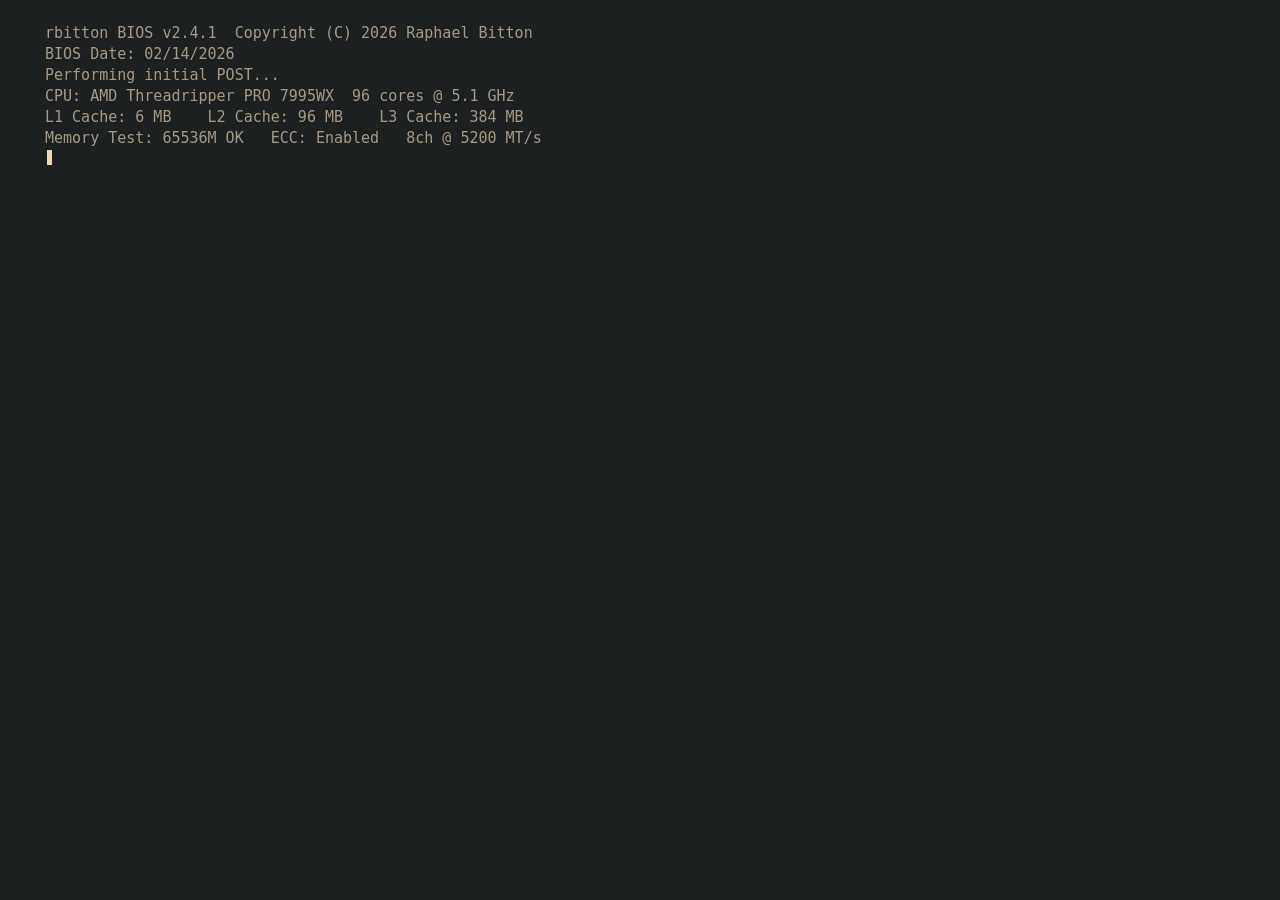
<file: index.html>
<!doctype html>
<html lang="en" data-theme="gruvbox-dark">
  <head>
    <meta charset="utf-8" />
    <meta
      name="viewport"
      content="width=device-width, initial-scale=1, maximum-scale=1, user-scalable=no, interactive-widget=resizes-content"
    />
    <title>Raphael Bitton</title>
    <meta name="color-scheme" content="dark light" />
    <link rel="icon" type="image/png" href="favicon.png" />
    <link rel="apple-touch-icon" href="favicon.png" />
    <!-- Apply saved theme before the stylesheet paints so a non-default
         theme doesn't briefly flash gruvbox-dark on reload. -->
    <script>
      try {
        var t = localStorage.getItem("theme");
        if (t) document.documentElement.dataset.theme = t;
      } catch (_) {}
    </script>
    <link rel="stylesheet" href="style.css" />
  </head>
  <body>
    <main id="terminal" aria-label="rbitton.com terminal">
      <pre id="screen" class="screen" aria-hidden="true"></pre>
      <!-- VM mode container - populated by v86 when `boot tinycore`
           runs. Hidden by default; activated via JS, not CSS only,
           so the rest of the page only carries the cost when used. -->
      <div id="vm" hidden>
        <div class="vm-banner">
          tinycore linux -
          <kbd>Ctrl</kbd>+<kbd>Alt</kbd>+<kbd>Q</kbd>
          to exit back to the terminal
        </div>
        <div id="vm-screen">
          <div class="vm-text" style="white-space: pre; font-family: inherit"></div>
          <canvas class="vm-canvas"></canvas>
        </div>
      </div>
      <noscript>
        <pre class="screen">
rbitton.com: personal site of Raphael Bitton.
JavaScript is off, so the terminal theater is disabled.
Contact: raphael@skylantix.com
        </pre>
      </noscript>
    </main>
    <input
      id="stdin"
      type="text"
      aria-label="terminal input"
      autocomplete="off"
      autocorrect="off"
      autocapitalize="off"
      spellcheck="false"
    />
    <script type="module" src="src/main.js"></script>
  </body>
</html>
</file>
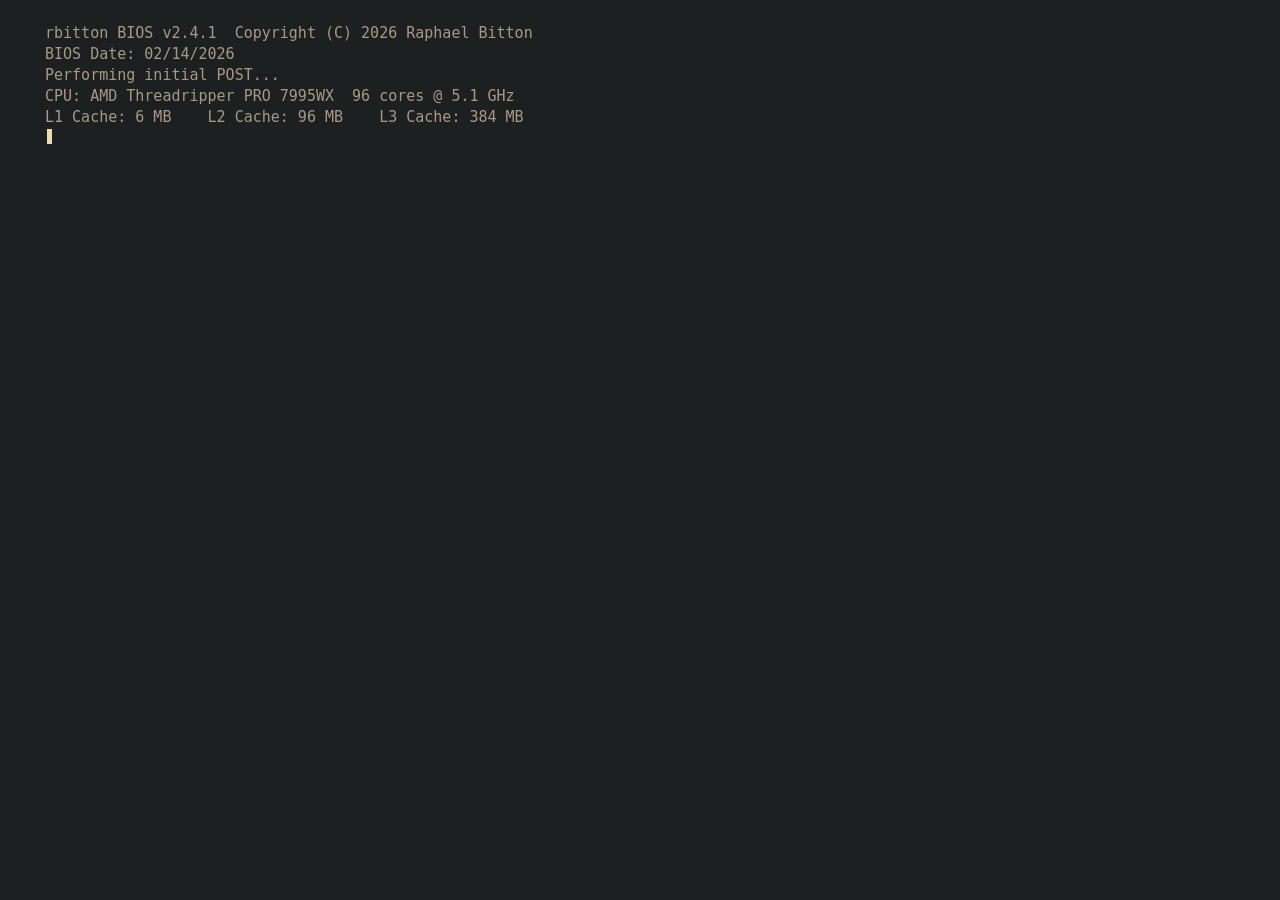
<file: prototype/boot-sequence/index.html>
<!doctype html>
<html lang="en" data-theme="gruvbox-dark">
  <head>
    <meta charset="utf-8" />
    <meta
      name="viewport"
      content="width=device-width, initial-scale=1, maximum-scale=1, user-scalable=no, interactive-widget=resizes-content"
    />
    <title>rbitton.com</title>
    <meta name="color-scheme" content="dark light" />
    <link rel="stylesheet" href="style.css" />
  </head>
  <body>
    <main id="terminal" aria-label="rbitton.com terminal">
      <pre id="screen" class="screen" aria-hidden="true"></pre>
      <noscript>
        <pre class="screen">
rbitton.com — personal site of Raphael Bitton.
JavaScript is off, so the terminal theater is disabled.
Contact: raphael@skylantix.com
        </pre>
      </noscript>
    </main>
    <input
      id="stdin"
      type="text"
      aria-label="terminal input"
      autocomplete="off"
      autocorrect="off"
      autocapitalize="off"
      spellcheck="false"
    />
    <script type="module" src="boot.js"></script>
  </body>
</html>
</file>
<file: style.css>
/* Default = gruvbox-dark. Other themes are scoped to a [data-theme="..."]
   selector and override the same variables. The :root block also serves
   as the fallback if data-theme is missing for any reason. */
:root,
[data-theme="gruvbox-dark"] {
  --bg: #1d2021;
  --fg: #ebdbb2;
  --dim: #a89984;
  --muted: #665c54;
  --accent: #b8bb26;
  --warn: #fabd2f;
  --err: #fb4934;
  --blue: #83a598;
  --purple: #d3869b;
  --aqua: #8ec07c;
}

[data-theme="gruvbox-light"] {
  --bg: #fbf1c7;
  --fg: #3c3836;
  --dim: #7c6f64;
  --muted: #a89984;
  --accent: #79740e;
  --warn: #b57614;
  --err: #9d0006;
  --blue: #076678;
  --purple: #8f3f71;
  --aqua: #427b58;
}

[data-theme="solarized-dark"] {
  --bg: #002b36;
  --fg: #93a1a1;
  --dim: #839496;
  --muted: #586e75;
  --accent: #859900;
  --warn: #b58900;
  --err: #dc322f;
  --blue: #268bd2;
  --purple: #6c71c4;
  --aqua: #2aa198;
}

[data-theme="solarized-light"] {
  --bg: #fdf6e3;
  --fg: #586e75;
  --dim: #657b83;
  --muted: #93a1a1;
  --accent: #859900;
  --warn: #b58900;
  --err: #dc322f;
  --blue: #268bd2;
  --purple: #6c71c4;
  --aqua: #2aa198;
}

[data-theme="nord"] {
  --bg: #2e3440;
  --fg: #d8dee9;
  --dim: #a3a8b3;
  --muted: #4c566a;
  --accent: #a3be8c;
  --warn: #ebcb8b;
  --err: #bf616a;
  --blue: #81a1c1;
  --purple: #b48ead;
  --aqua: #8fbcbb;
}

[data-theme="dracula"] {
  --bg: #282a36;
  --fg: #f8f8f2;
  --dim: #b8b8b8;
  --muted: #6272a4;
  --accent: #50fa7b;
  --warn: #f1fa8c;
  --err: #ff5555;
  --blue: #8be9fd;
  --purple: #bd93f9;
  --aqua: #ff79c6;
}

[data-theme="tokyo-night"] {
  --bg: #1a1b26;
  --fg: #c0caf5;
  --dim: #a9b1d6;
  --muted: #565f89;
  --accent: #9ece6a;
  --warn: #e0af68;
  --err: #f7768e;
  --blue: #7aa2f7;
  --purple: #bb9af7;
  --aqua: #7dcfff;
}

* {
  box-sizing: border-box;
}

html,
body {
  margin: 0;
  padding: 0;
  /* `dvh` shrinks when the mobile on-screen keyboard opens; `vh`
     stays the same. Keep `vh` as a fallback for older browsers. */
  height: 100vh;
  height: 100dvh;
  overflow: hidden;
  background: var(--bg);
  color: var(--fg);
  font-family: "Berkeley Mono", "JetBrains Mono", "IBM Plex Mono",
    ui-monospace, SFMono-Regular, Menlo, Consolas, monospace;
  font-size: 15px;
  line-height: 1.4;
}

/* The terminal is one fixed pane — like a tmux window. Content that
   exceeds the pane scrolls internally (newest at bottom). Scrollbars
   are hidden; old content falls into the scrollback. */
main {
  height: 100vh;
  height: 100dvh;
  padding: 1.5rem clamp(1rem, 4vw, 3rem) 2.5rem;
  overflow-y: auto;
  overflow-x: hidden;
  scrollbar-width: none;
  /* VM overlay (#vm) absolutely positions itself within main, so we
     need a positioning context here. */
  position: relative;
  /* Disable the browser's automatic scroll-anchoring so new content
     at the bottom of the pane actually triggers our auto-scroll. */
  overflow-anchor: none;
  /* Keep a little clearance below the cursor when auto-scrolling so
     the last line isn't kissing the bottom edge (or the keyboard). */
  scroll-padding-bottom: 2rem;
}
main::-webkit-scrollbar {
  display: none;
}

.screen {
  margin: 0;
  padding: 0;
  white-space: pre;
  font: inherit;
  color: var(--fg);
  tab-size: 4;
}

/* semantic line coloring */
.screen .post { color: var(--dim); }
.screen .ok   { color: var(--accent); }
.screen .warn { color: var(--warn); }
.screen .err  { color: var(--err); }
.screen .kern { color: var(--dim); }
.screen .kern .ts { color: var(--muted); }
.screen .kern .tag { color: var(--blue); }
.screen .identity { color: var(--purple); }
.screen .prompt-host { color: var(--accent); }
.screen .prompt-path { color: var(--blue); }
.screen .motd { color: var(--aqua); }
.screen .fortune { color: var(--warn); font-style: italic; }
.screen .user-input { color: var(--fg); }
.screen .dim { color: var(--muted); }
.screen a.link {
  color: var(--blue);
  text-decoration: underline;
  text-underline-offset: 2px;
}
.screen a.link:hover,
.screen a.link:focus {
  color: var(--aqua);
}

/* cursor */
.cursor {
  display: inline-block;
  width: 0.55ch;
  height: 1em;
  background: var(--fg);
  vertical-align: -0.12em;
  animation: blink 1.06s steps(2, start) infinite;
  margin-left: 2px;
}

@keyframes blink {
  to {
    visibility: hidden;
  }
}

/* Past prompts (where typing is no longer routed) stop blinking. */
.cursor.idle {
  animation: none;
  visibility: hidden;
}

@media (prefers-reduced-motion: reduce) {
  .cursor {
    animation: none;
  }
}

/* Off-screen input for cross-platform keystroke capture. Positioned at
   the bottom of the viewport so iOS doesn't try to auto-scroll the
   entire page to reveal it when it gains focus. font-size must be
   >= 16px or iOS will zoom in on focus. */
#stdin {
  position: fixed;
  bottom: 0;
  left: 50%;
  width: 1px;
  height: 1px;
  opacity: 0;
  border: 0;
  outline: none;
  padding: 0;
  pointer-events: none;
  font-size: 16px;
}

@media (max-width: 640px) {
  main {
    padding: 1rem 1rem 2rem;
  }
}

/* VM mode (v86 + TinyCore) — sits inside #terminal, swaps in for the
   <pre> screen when active. v86 paints into either .vm-text (text
   mode) or .vm-canvas (graphics mode); we let it pick. */
#vm {
  position: absolute;
  inset: 0;
  display: flex;
  flex-direction: column;
  background: var(--bg);
}
#vm[hidden] {
  display: none;
}
#vm .vm-banner {
  flex: 0 0 auto;
  padding: 0.4rem 0.8rem;
  font-size: 0.85em;
  color: var(--dim);
  background: color-mix(in srgb, var(--bg) 80%, var(--fg) 20%);
  border-bottom: 1px solid var(--muted);
}
#vm .vm-banner kbd {
  font-family: inherit;
  color: var(--accent);
  background: transparent;
  padding: 0 0.2em;
  border: 1px solid var(--muted);
  border-radius: 3px;
  font-size: 0.9em;
}
#vm-screen {
  flex: 1 1 auto;
  min-height: 0;
  overflow: auto;
  padding: 0.5rem;
  display: flex;
  align-items: center;
  justify-content: center;
}
#vm-screen .vm-text {
  color: var(--fg);
  font-family: inherit;
  /* The VM is its own "monitor" — scale aggressively so the 80x25
     text grid fills the pane on big monitors instead of looking like
     a small inset. clamp() keeps it readable on phones and not
     cartoonish past ~1080p. */
  font-size: clamp(16px, 2.4vw, 32px);
  line-height: 1.25;
  margin: 0;
}
#vm-screen .vm-canvas {
  display: block;
  max-width: 100%;
  max-height: 100%;
  background: #000;
}

.bold { font-weight: bold; }
.italic { font-style: italic; }
.code {
  background: rgba(255, 255, 255, 0.08);
  padding: 0 0.25em;
  border-radius: 2px;
}
</file>
<file: prototype/boot-sequence/style.css>
:root {
  --bg: #1d2021;
  --fg: #ebdbb2;
  --dim: #a89984;
  --muted: #665c54;
  --accent: #b8bb26;
  --warn: #fabd2f;
  --err: #fb4934;
  --blue: #83a598;
  --purple: #d3869b;
  --aqua: #8ec07c;
}

* {
  box-sizing: border-box;
}

html,
body {
  margin: 0;
  padding: 0;
  /* `dvh` shrinks when the mobile on-screen keyboard opens; `vh`
     stays the same. Keep `vh` as a fallback for older browsers. */
  height: 100vh;
  height: 100dvh;
  overflow: hidden;
  background: var(--bg);
  color: var(--fg);
  font-family: "Berkeley Mono", "JetBrains Mono", "IBM Plex Mono",
    ui-monospace, SFMono-Regular, Menlo, Consolas, monospace;
  font-size: 15px;
  line-height: 1.4;
}

/* The terminal is one fixed pane — like a tmux window. Content that
   exceeds the pane scrolls internally (newest at bottom). Scrollbars
   are hidden; old content falls into the scrollback. */
main {
  height: 100vh;
  height: 100dvh;
  padding: 1.5rem clamp(1rem, 4vw, 3rem) 2.5rem;
  overflow-y: auto;
  overflow-x: hidden;
  scrollbar-width: none;
  /* Disable the browser's automatic scroll-anchoring so new content
     at the bottom of the pane actually triggers our auto-scroll. */
  overflow-anchor: none;
  /* Keep a little clearance below the cursor when auto-scrolling so
     the last line isn't kissing the bottom edge (or the keyboard). */
  scroll-padding-bottom: 2rem;
}
main::-webkit-scrollbar {
  display: none;
}

.screen {
  margin: 0;
  padding: 0;
  white-space: pre;
  font: inherit;
  color: var(--fg);
  tab-size: 4;
}

/* semantic line coloring */
.screen .post { color: var(--dim); }
.screen .ok   { color: var(--accent); }
.screen .warn { color: var(--warn); }
.screen .err  { color: var(--err); }
.screen .kern { color: var(--dim); }
.screen .kern .ts { color: var(--muted); }
.screen .kern .tag { color: var(--blue); }
.screen .identity { color: var(--purple); }
.screen .prompt-host { color: var(--accent); }
.screen .prompt-path { color: var(--blue); }
.screen .motd { color: var(--aqua); }
.screen .fortune { color: var(--warn); font-style: italic; }
.screen .user-input { color: var(--fg); }
.screen .dim { color: var(--muted); }
.screen a.link {
  color: var(--blue);
  text-decoration: underline;
  text-underline-offset: 2px;
}
.screen a.link:hover,
.screen a.link:focus {
  color: var(--aqua);
}

/* cursor */
.cursor {
  display: inline-block;
  width: 0.55ch;
  height: 1em;
  background: var(--fg);
  vertical-align: -0.12em;
  animation: blink 1.06s steps(2, start) infinite;
  margin-left: 2px;
}

@keyframes blink {
  to {
    visibility: hidden;
  }
}

/* Past prompts (where typing is no longer routed) stop blinking. */
.cursor.idle {
  animation: none;
  visibility: hidden;
}

@media (prefers-reduced-motion: reduce) {
  .cursor {
    animation: none;
  }
}

/* Off-screen input for cross-platform keystroke capture. Positioned at
   the bottom of the viewport so iOS doesn't try to auto-scroll the
   entire page to reveal it when it gains focus. font-size must be
   >= 16px or iOS will zoom in on focus. */
#stdin {
  position: fixed;
  bottom: 0;
  left: 50%;
  width: 1px;
  height: 1px;
  opacity: 0;
  border: 0;
  outline: none;
  padding: 0;
  pointer-events: none;
  font-size: 16px;
}

@media (max-width: 640px) {
  main {
    padding: 1rem 1rem 2rem;
  }
}
</file>
